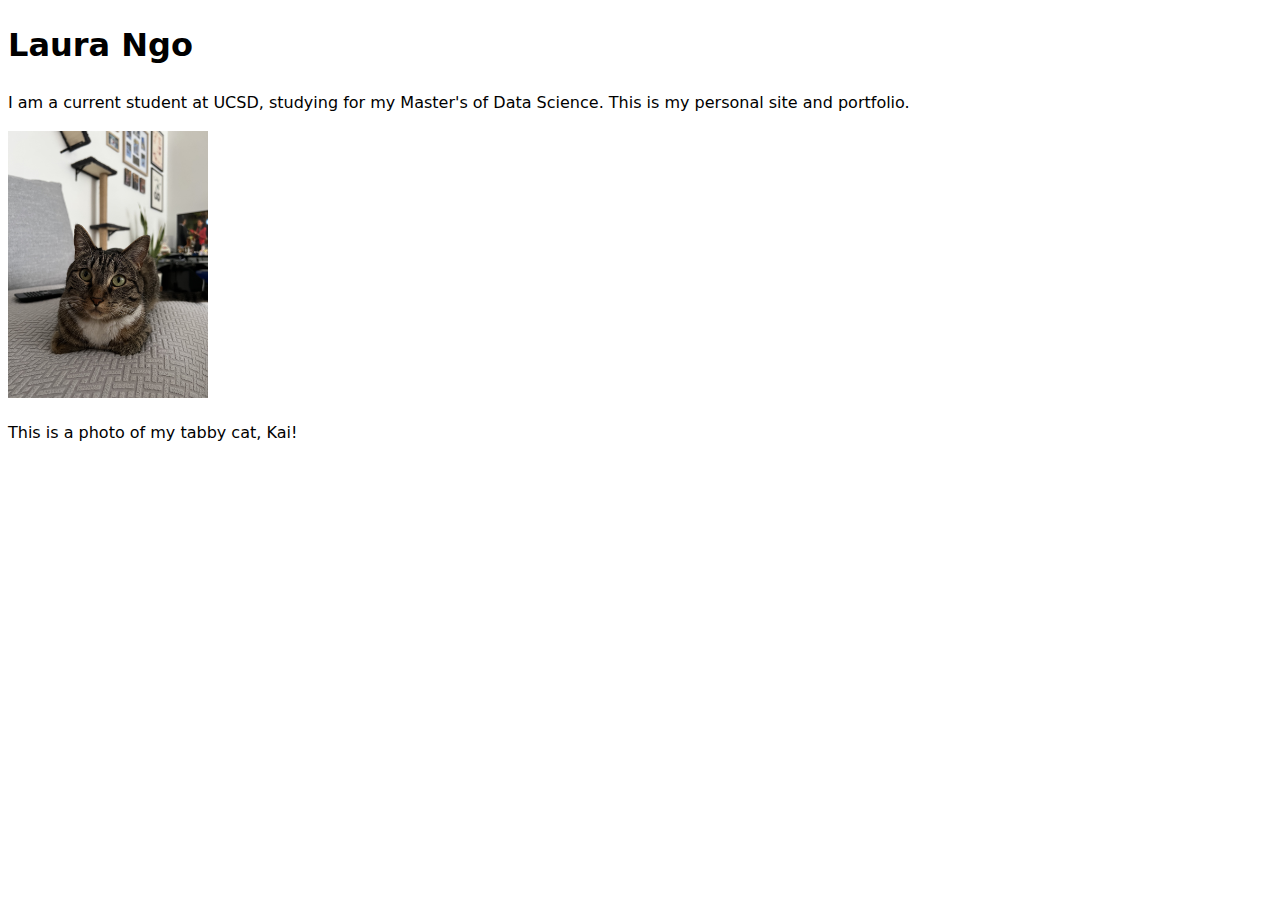
<file: index.html>
<!DOCTYPE html>
<html lang="en">
<head>
    <meta charset="UTF-8">
    <meta name="viewport" content="width=device-width, initial-scale=1.0">
    <title>Laura Ngo: Personal site and portfolio</title>
    <link rel = 'stylesheet' href = 'style.css'>
</head> 
<body> 
    <h1>Laura Ngo</h1>

    <p>I am a current student at UCSD, studying for my Master's of Data Science. 
    This is my personal site and portfolio.</p>

    <img src = 'images/cat.jpg' alt = 'Photo of my tabby cat, Kai!' width = '200'>
    
    <p> This is a photo of my tabby cat, Kai!</p>
</body>
</html>
</file>
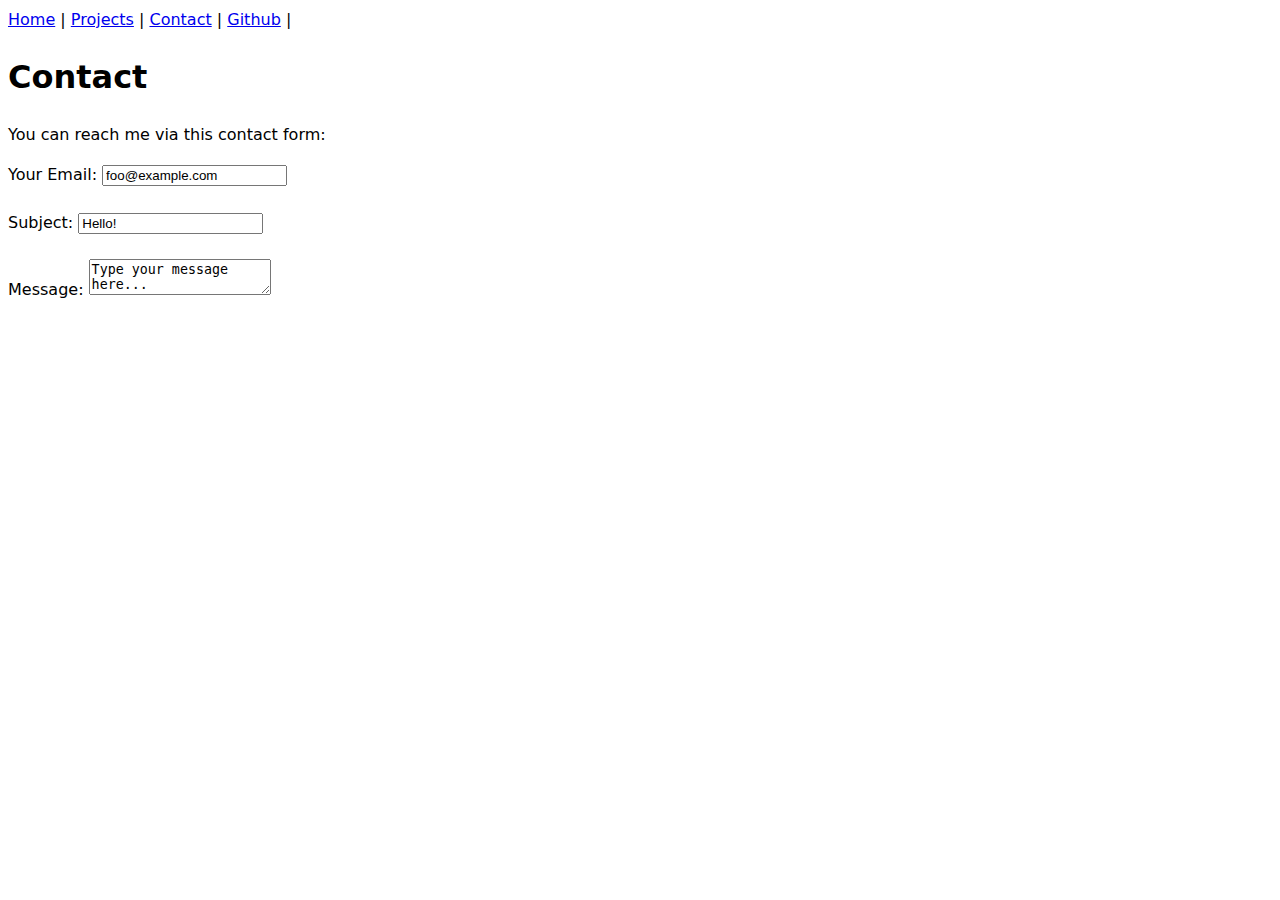
<file: contact/index.html>
<!DOCTYPE html>
<html lang="en">
<head>
    <meta charset="UTF-8">
    <meta name="viewport" content="width=device-width, initial-scale=1.0">
    <title>Laura Ngo: Contact</title>
    <link rel = 'stylesheet' href = '../style.css'>
</head> 
<body> 
    <nav> 
        <a href = '../index.html'>Home</a> | 
        <a href = '../projects/index.html'>Projects</a> | 
        <a href = '../contact/index.html'>Contact</a> | 
        <a href = 'https://github.com/lan019-ucsd' target = '_blank'>Github</a> | 
    </nav>

    <h1> Contact</h1>
    <p> You can reach me via this contact form:</p> 

    <form action = 'malto:lan019@ucsd.edu' method = 'POST' enctype = 'text/plain'>
        <label> 
            Your Email: 
            <input type = 'email' name = 'email' value = 'foo@example.com'>
        </label>
        <br><br>

        <label>
            Subject: 
            <input name = 'subject' value = 'Hello!'>
        </label>
        <br><br>

        <label>
            Message:
            <textarea name = 'body'>Type your message here...</textarea>
        </label>
        <br><br>
    </form>
</body>
</html>
</file>
<file: style.css>
body {
  /* Set line height to 1.5 times the font size
	   and use the OS’s UI font as the website font
	 */
  font: 100%/1.5 system-ui;
}
</file>
